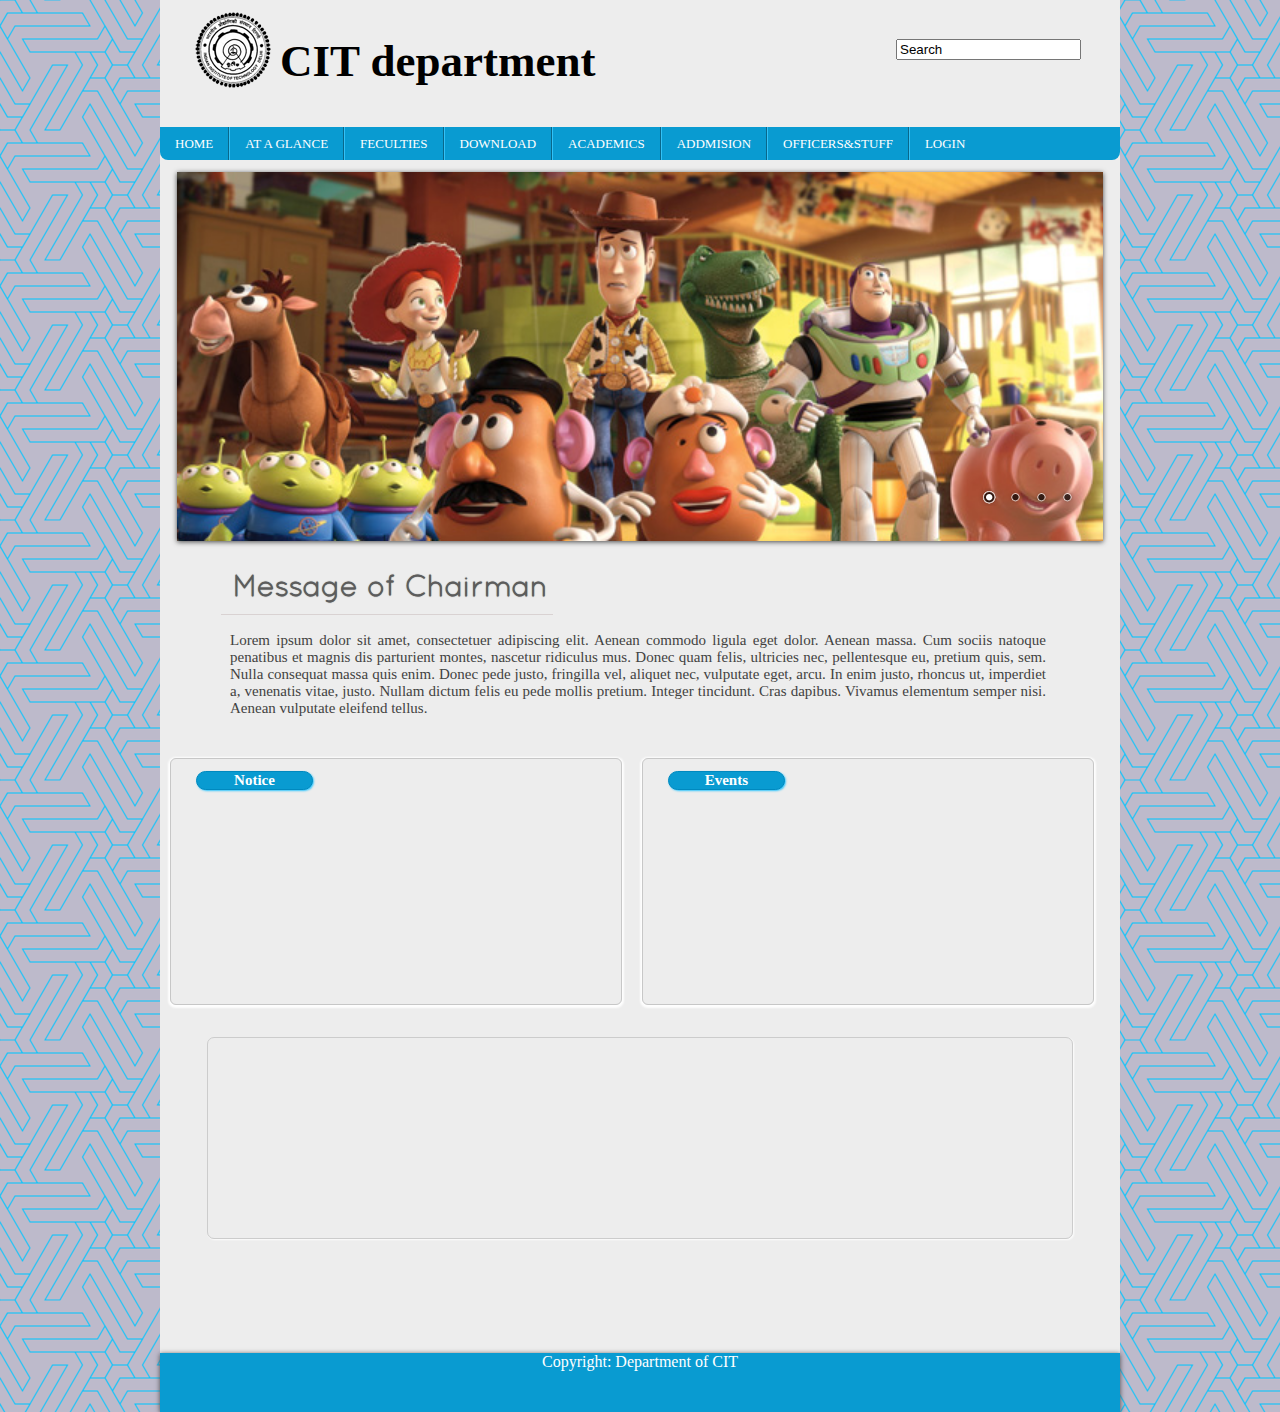
<file: index.html>
<!DOCTYPE html>
<!--[if IE 8]> 	<html class="no-js lt-ie9" lang="en"> <![endif]-->
<!--[if gt IE 8]><!--> <html class="no-js" lang="en"> <!--<![endif]-->

	<meta charset="utf-8" />
	<meta name="viewport" content="width=device-width" />
	<title>CIT</title> 	
    <link rel="stylesheet" type="text/css" href="style.css" />
    <link rel="stylesheet" type="text/css" href="fonts/stylesheet.css" />
	

	
	<!-- For slider plugin-->
    <link rel="stylesheet" href="slider/nivo-slider.css" type="text/css" media="screen" />  
	<link rel="stylesheet" href="slider/default/default.css" type="text/css" media="screen" />
	   <script type="text/javascript" src="slider/scripts/jquery-1.7.1.min.js"></script>
    <script type="text/javascript" src="slider/jquery.nivo.slider.js"></script>
    <script type="text/javascript">
    $(window).load(function() {
        $('#slider').nivoSlider();
    });
    </script>
	
		<script type="text/javascript">
			$(document).ready(function() {
				var s = $("#sticker");
				var pos = s.position();					   
				$(window).scroll(function() {
					var windowpos = $(window).scrollTop();
					
					if (windowpos >= pos.top) {
						s.addClass("stick");
					} else {
						s.removeClass("stick");	
					}
				});
			});
		</script>
    
    </head>
    <body>
    	<div class="wrapper">
        	<div class="header">				
				<img class="logo" src="images/logo.png"/>
				<h2>CIT department</h2>				
				<div class="search_form">
					<input type="text" name="search" value="Search"/>
				</div>
            
				
            </div>
            	<div id="sticker" class="nav">
            	<ul>
                	<li><a href="">Home</a></li>
                    <li><a href="">At a glance</a></li>
                    <li><a href="">Feculties</a></li>
                    <li><a href="">Download</a></li>
                    <li><a href="">Academics</a>
						<ul>
							<li><a href="">Academic calender</a></li>
							<li><a href="">Class routin</a></li>
							<li><a href="">Syllabus</a></li>
						
						
						</ul>
					</li>
                    <li><a href="">Addmision</a></li>
                    <li><a href="">Officers&Stuff</a></li>
                    <li><a href="">Login</a></li>

                
                </ul>
            </div>
            <div class="content">
				<div class="slider">
					<div class="slider-wrapper theme-default">
						<div id="slider" class="nivoSlider">
							<img src="slider/images/toystory.jpg" data-thumb="slider/images/toystory.jpg" alt="" />
							<a href="http://dev7studios.com"><img src="slider/images/up.jpg" data-thumb="slider/images/up.jpg" alt="" title="This is an example of a caption" /></a>
							<img src="slider/images/walle.jpg" data-thumb="images/walle.jpg" alt="" data-transition="slideInLeft" />
							<img src="slider/images/nemo.jpg" data-thumb="slider/images/nemo.jpg" alt="" title="#htmlcaption" />
						</div>
							<div id="htmlcaption" class="nivo-html-caption">
								<strong>This</strong> is an example of a <em>HTML</em> caption with <a href="#">a link</a>. 
							</div>
					</div>
				</div>
				
            	
                <div class="main_content">
					<h2>Message of Chairman</h2>
					<p>Lorem ipsum dolor sit amet, consectetuer adipiscing elit. Aenean commodo ligula eget dolor. Aenean massa. Cum sociis natoque penatibus et magnis dis parturient montes, nascetur ridiculus mus. Donec quam felis, ultricies nec, pellentesque eu, pretium quis, sem. Nulla consequat massa quis enim. Donec pede justo, fringilla vel, aliquet nec, vulputate eget, arcu. In enim justo, rhoncus ut, imperdiet a, venenatis vitae, justo. Nullam dictum felis eu pede mollis pretium. Integer tincidunt. Cras dapibus. Vivamus elementum semper nisi. Aenean vulputate eleifend tellus.</p>
                </div>                
            </div>
			<div class="notice">
				<h2>Notice</h2>
				<marquee behavior="scroll" direction="up" marquee-speed="slow" onMouseOver="this.stop()" onMouseOut="this.start()" scrollamount="1"><p>Lorem ipsum dolor sit amet, consectetuer adipiscing elit. Aenean commodo ligula eget dolor. Aenean massa.</p>
				
				<p>Lorem ipsum dolor sit amet, consectetuer adipiscing elit. Aenean commodo ligula eget dolor. Aenean massa.</p>
				
				<p>Lorem ipsum dolor sit amet, consectetuer adipiscing elit. Aenean commodo ligula eget dolor. Aenean massa.</p></marquee>
			
			</div>
			<div class="events">
				<h2>Events</h2>
						<marquee behavior="scroll" direction="up" marquee-speed="slow" onMouseOver="this.stop()" onMouseOut="this.start()" scrollamount="1"><p>Lorem ipsum dolor sit amet, consectetuer adipiscing elit. Aenean commodo ligula eget dolor. Aenean massa.</p>
				
				<p>Lorem ipsum dolor sit amet, consectetuer adipiscing elit. Aenean commodo ligula eget dolor. Aenean massa.</p>
				
				<p>Lorem ipsum dolor sit amet, consectetuer adipiscing elit. Aenean commodo ligula eget dolor. Aenean massa.</p></marquee>
			
			
			</div>
			<div class="clear">
			</div>
			<div class="gelary">
			
				<div class="photo_gelary"></div>
			
			</div>
			<div class="clear">
			</div>
			<div class="bellow_footer">
			</div>
            <div class="footer">
				
				<p>Copyright: Department of CIT</p>
				</div>
            </div>        
        </div> 
    </body>
</html>
</file>
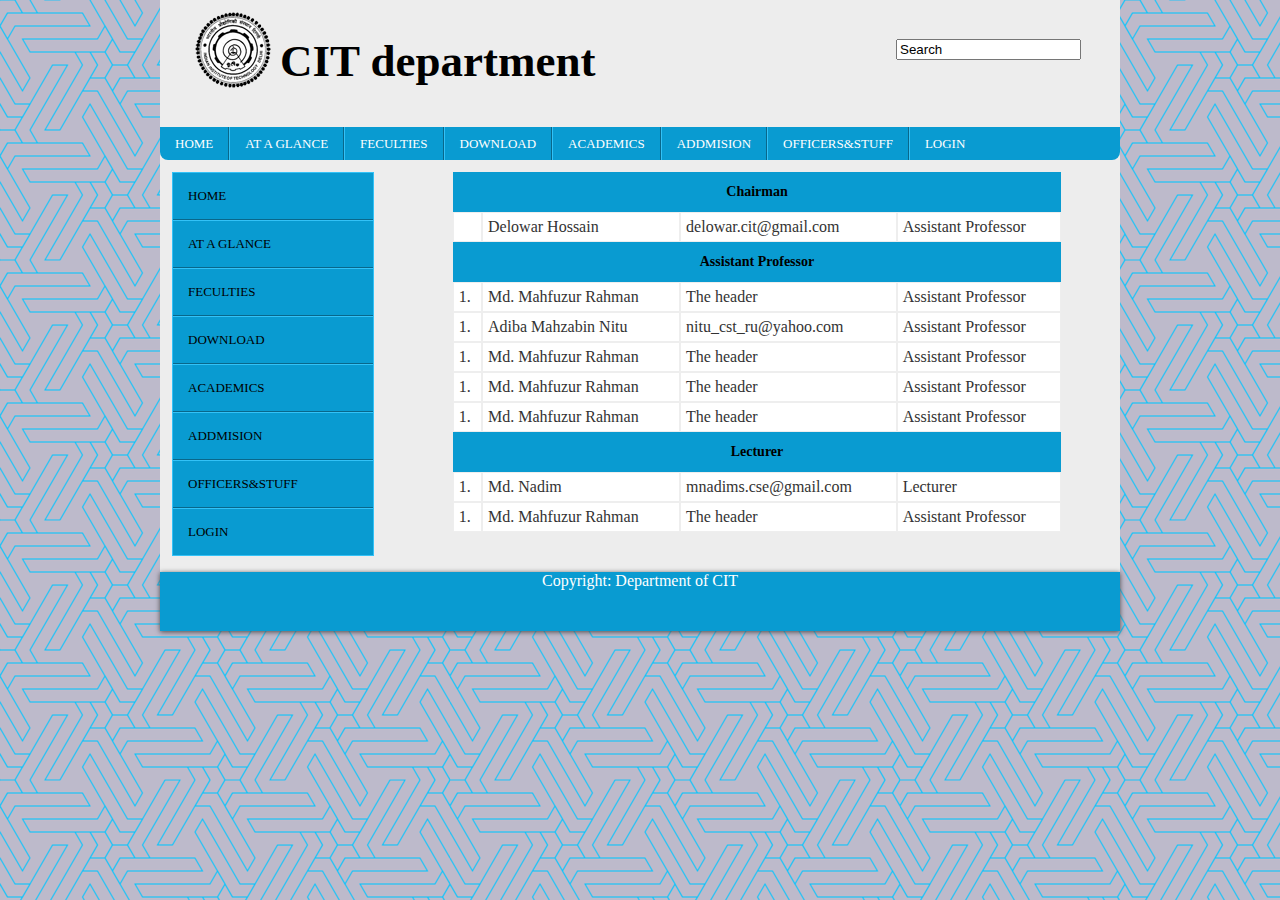
<file: feculties.html>
<!DOCTYPE html>
<!--[if IE 8]> 	<html class="no-js lt-ie9" lang="en"> <![endif]-->
<!--[if gt IE 8]><!--> <html class="no-js" lang="en"> <!--<![endif]-->

	<meta charset="utf-8" />
	<meta name="viewport" content="width=device-width" />
	<title>CIT</title> 	
    <link rel="stylesheet" type="text/css" href="style.css" />
    <link rel="stylesheet" type="text/css" href="fonts/stylesheet.css" />
	

	
	<!-- For slider plugin-->
    <link rel="stylesheet" href="slider/nivo-slider.css" type="text/css" media="screen" />  
	<link rel="stylesheet" href="slider/default/default.css" type="text/css" media="screen" />
	   <script type="text/javascript" src="slider/scripts/jquery-1.7.1.min.js"></script>
    <script type="text/javascript" src="slider/jquery.nivo.slider.js"></script>
    <script type="text/javascript">
    $(window).load(function() {
        $('#slider').nivoSlider();
    });
    </script>
	
		<script type="text/javascript">
			$(document).ready(function() {
				var s = $("#sticker");
				var pos = s.position();					   
				$(window).scroll(function() {
					var windowpos = $(window).scrollTop();
					
					if (windowpos >= pos.top) {
						s.addClass("stick");
					} else {
						s.removeClass("stick");	
					}
				});
			});
		</script>
		<script type="text/javascript">
		        // Normal menu - hover
                    $bar.on({
                        mouseenter: function() {
                            if (utils.layout.width() > 480)
                                $('ul', this).stop(true, true).show('slide', {direction: 'left'}, menuSpeed);
                        },
                        mouseleave: function() {
                            if (utils.layout.width() > 480)
                                $('ul', this).stop(true, true).hide('slide', {direction: 'left'}, menuSpeed);
                        }
                    }, '.submenu');
			</script>
    
    </head>
    <body>
    	<div class="wrapper">
        	<div class="header">				
				<img class="logo" src="images/logo.png"/>
				<h2>CIT department</h2>				
				<div class="search_form">
					<input type="text" name="search" value="Search"/>
				</div>
            
				
            </div>
            	<div id="sticker" class="nav">
            	<ul>
                	<li><a href="">Home</a></li>
                    <li><a href="">At a glance</a></li>
                    <li><a href="">Feculties</a></li>
                    <li><a href="">Download</a></li>
                    <li><a href="">Academics</a>
						<ul>
							<li><a href="">Academic calender</a></li>
							<li><a href="">Class routin</a></li>
							<li><a href="">Syllabus</a></li>
						
						
						</ul>
					</li>
                    <li><a href="">Addmision</a></li>
                    <li><a href="">Officers&Stuff</a></li>
                    <li><a href="">Login</a></li>

                
                </ul>
            </div>
            <div class="content">
				
				<div class="sidebar_menu">
					<div class="side_nav">
					<ul>
                	<li><a href="">Home</a></li>
                    <li><a href="">At a glance</a></li>
                    <li><a href="">Feculties</a></li>
                    <li><a href="">Download</a></li>
                    <li><a href="">Academics</a>
						<ul>
							<li><a href="">Academic calender</a></li>
							<li><a href="">Class routin</a></li>
							<li><a href="">Syllabus</a></li>
						
						
						</ul>
					</li>
                    <li><a href="">Addmision</a></li>
                    <li><a href="">Officers&Stuff</a></li>
                    <li><a href="">Login</a></li>

                
                </ul>
                          	
                </div>   
                </div>   
				<div class="teacher_info">
			
					<table id="teacher"border="0">
					<tbody>
						<tr><th colspan="4">Chairman</th></tr>
						<tr>
							<td> </td>
							<td>Delowar Hossain</td>
							<td>delowar.cit@gmail.com</td>
							<td>Assistant Professor</td>
						</tr>
						<tr><th colspan="4">Assistant Professor</th></tr>
						<tr>
							<td>1.</td>
							<td>Md. Mahfuzur Rahman</td>
							<td>The header</td>
							<td>Assistant Professor</td>
						</tr>
							<tr>
							<td>1.</td>
							<td>Adiba Mahzabin Nitu</td>
							<td>nitu_cst_ru@yahoo.com</td>
							<td>Assistant Professor</td>
						</tr>	
							<tr>
							<td>1.</td>
							<td>Md. Mahfuzur Rahman</td>
							<td>The header</td>
							<td>Assistant Professor</td>
						</tr>	
							<tr>
							<td>1.</td>
							<td>Md. Mahfuzur Rahman</td>
							<td>The header</td>
							<td>Assistant Professor</td>
						</tr>	
							<tr>
							<td>1.</td>
							<td>Md. Mahfuzur Rahman</td>
							<td>The header</td>
							<td>Assistant Professor</td>
						</tr>
						
						<tr><th colspan="4">Lecturer</th></tr>
						
						<tr>
							<td>1.</td>
							<td>Md. Nadim</td>
							<td>mnadims.cse@gmail.com</td>
							<td>Lecturer</td>
						</tr>	
						<tr>
							<td>1.</td>
							<td>Md. Mahfuzur Rahman</td>
							<td>The header</td>
							<td>Assistant Professor</td>
						</tr>
						
					</tbody>
					</table>
			
				</div>
            </div>
			
			
			
			
			
		
			
			<div class="clear">
			</div>
			<div class="bellow_footer">
			</div>
            <div class="footer">
				
				<p>Copyright: Department of CIT</p>
			</div>
            </div>        
     
    </body>
</html>
</file>
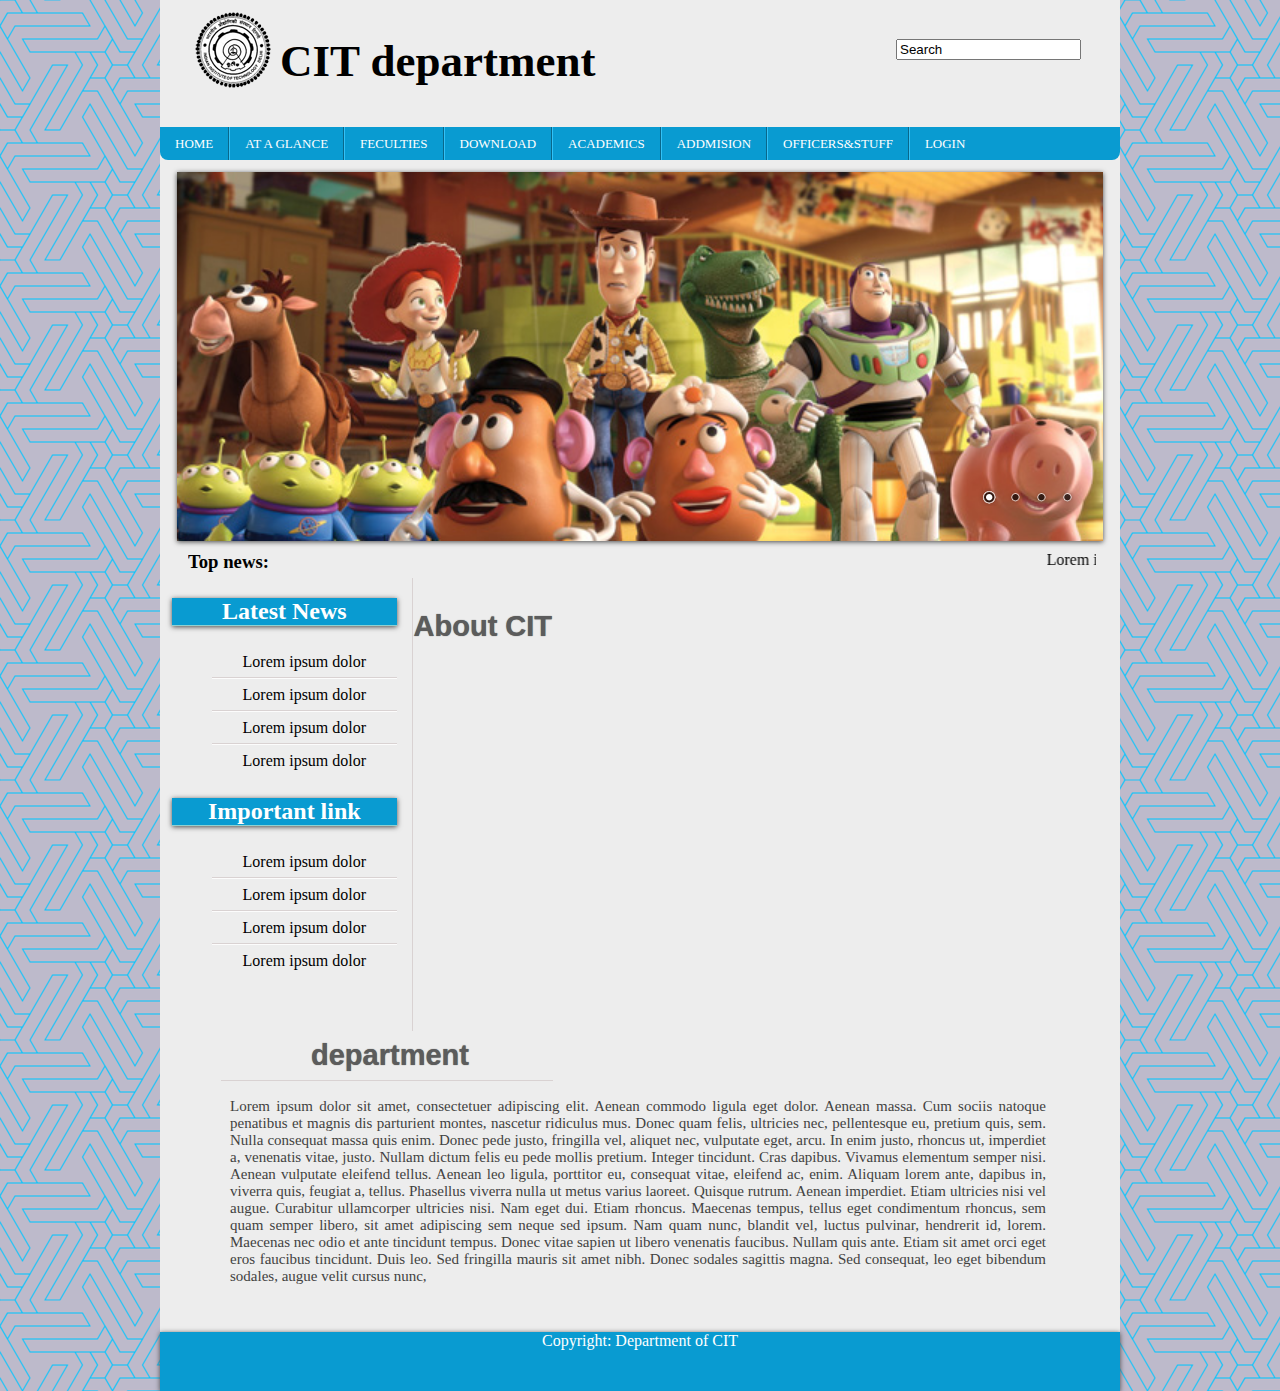
<file: index - Copy.html>
<!DOCTYPE html>
<!--[if IE 8]> 	<html class="no-js lt-ie9" lang="en"> <![endif]-->
<!--[if gt IE 8]><!--> <html class="no-js" lang="en"> <!--<![endif]-->

	<meta charset="utf-8" />
	<meta name="viewport" content="width=device-width" />
	<title>CIT</title> 	
    <link rel="stylesheet" type="text/css" href="style.css" />
	

	
	<!-- For slider plugin-->
    <link rel="stylesheet" href="slider/nivo-slider.css" type="text/css" media="screen" />  
	<link rel="stylesheet" href="slider/default/default.css" type="text/css" media="screen" />
	   <script type="text/javascript" src="slider/scripts/jquery-1.7.1.min.js"></script>
    <script type="text/javascript" src="slider/jquery.nivo.slider.js"></script>
    <script type="text/javascript">
    $(window).load(function() {
        $('#slider').nivoSlider();
    });
    </script>
	
		<script type="text/javascript">
			$(document).ready(function() {
				var s = $("#sticker");
				var pos = s.position();					   
				$(window).scroll(function() {
					var windowpos = $(window).scrollTop();
					
					if (windowpos >= pos.top) {
						s.addClass("stick");
					} else {
						s.removeClass("stick");	
					}
				});
			});
		</script>
    
    </head>
    <body>
    	<div class="wrapper">
        	<div class="header">				
				<img class="logo" src="images/logo.png"/>
				<h2>CIT department</h2>				
				<div class="search_form">
					<input type="text" name="search" value="Search"/>
				</div>
            
				
            </div>
            	<div id="sticker" class="nav">
            	<ul>
                	<li><a href="">Home</a></li>
                    <li><a href="">At a glance</a></li>
                    <li><a href="">Feculties</a></li>
                    <li><a href="">Download</a></li>
                    <li><a href="">Academics</a>
						<ul>
							<li><a href="">Academic calender</a></li>
							<li><a href="">Class routin</a></li>
							<li><a href="">Syllabus</a></li>
						
						
						</ul>
					</li>
                    <li><a href="">Addmision</a></li>
                    <li><a href="">Officers&Stuff</a></li>
                    <li><a href="">Login</a></li>

                
                </ul>
            </div>
            <div class="content">
				<div class="slider">
					<div class="slider-wrapper theme-default">
						<div id="slider" class="nivoSlider">
							<img src="slider/images/toystory.jpg" data-thumb="slider/images/toystory.jpg" alt="" />
							<a href="http://dev7studios.com"><img src="slider/images/up.jpg" data-thumb="slider/images/up.jpg" alt="" title="This is an example of a caption" /></a>
							<img src="slider/images/walle.jpg" data-thumb="images/walle.jpg" alt="" data-transition="slideInLeft" />
							<img src="slider/images/nemo.jpg" data-thumb="slider/images/nemo.jpg" alt="" title="#htmlcaption" />
						</div>
							<div id="htmlcaption" class="nivo-html-caption">
								<strong>This</strong> is an example of a <em>HTML</em> caption with <a href="#">a link</a>. 
							</div>
					</div>
				</div>
				<div class="tp_news">
				<h3 style="margin: 0;overflow: hidden;position: absolute;">Top news:</h3><marquee style="margin-left: 106px;position: absolute;width: 802px;">Lorem ipsum dolor sit amet, consectetuer adipiscing elit. Aenean commodo ligula eget dolor. Aenean massa. Cum sociis natoquei</marquee>
				
				</div>
            	<div class="left_sidebar">
					<div class="news">
						<h2>Latest News</h2>
						<ul>
							<li>Lorem ipsum dolor</li>
							<li>Lorem ipsum dolor</li>
							<li>Lorem ipsum dolor</li>
							<li>Lorem ipsum dolor</li>
						</ul>
					</div>
					<div class="links">
						<h2>Important link</h2>
						<ul>
							<li>Lorem ipsum dolor</li>
							<li>Lorem ipsum dolor</li>
							<li>Lorem ipsum dolor</li>
							<li>Lorem ipsum dolor</li>
						</ul>
					</div>
					
                </div>
                <div class="main_content">
					<h2>About CIT department</h2>
					<p>Lorem ipsum dolor sit amet, consectetuer adipiscing elit. Aenean commodo ligula eget dolor. Aenean massa. Cum sociis natoque penatibus et magnis dis parturient montes, nascetur ridiculus mus. Donec quam felis, ultricies nec, pellentesque eu, pretium quis, sem. Nulla consequat massa quis enim. Donec pede justo, fringilla vel, aliquet nec, vulputate eget, arcu. In enim justo, rhoncus ut, imperdiet a, venenatis vitae, justo. Nullam dictum felis eu pede mollis pretium. Integer tincidunt. Cras dapibus. Vivamus elementum semper nisi. Aenean vulputate eleifend tellus. Aenean leo ligula, porttitor eu, consequat vitae, eleifend ac, enim. Aliquam lorem ante, dapibus in, viverra quis, feugiat a, tellus. Phasellus viverra nulla ut metus varius laoreet. Quisque rutrum. Aenean imperdiet. Etiam ultricies nisi vel augue. Curabitur ullamcorper ultricies nisi. Nam eget dui. Etiam rhoncus. Maecenas tempus, tellus eget condimentum rhoncus, sem quam semper libero, sit amet adipiscing sem neque sed ipsum. Nam quam nunc, blandit vel, luctus pulvinar, hendrerit id, lorem. Maecenas nec odio et ante tincidunt tempus. Donec vitae sapien ut libero venenatis faucibus. Nullam quis ante. Etiam sit amet orci eget eros faucibus tincidunt. Duis leo. Sed fringilla mauris sit amet nibh. Donec sodales sagittis magna. Sed consequat, leo eget bibendum sodales, augue velit cursus nunc, </p>
                </div>                
            </div>
			<div class="clear">
			</div>
			<div class="bellow_footer">
			</div>
            <div class="footer">
				
				<p>Copyright: Department of CIT</p>
				</div>
            </div>        
        </div> 
    </body>
</html>
</file>
<file: style.css>
body{margin:0px;Padding:0px; background-image:url(images/body1.png);background-repeat:repeat;}
.wrapper{background: none repeat scroll 0 0 #EDEDED;margin: 0 auto;min-height: 500px;width: 960px;}

.header{
	height: 127px;
	width: inherit;
	}
.header p{
	color: #FFFFFF;
	font-size: 39px;
	margin: 23px;
	position: absolute;
	}
.header img{
	margin-left: 23px;
	position: absolute;}
.header h2{
	font-size: 45px;
	margin-left: 120px;
	margin-top: 35px;
	position: absolute;
	}
.search_form{
	float: right;
	margin: 39px;
	position: relative;}
	
/*Start Navigation menu*/
.nav{
		background: none repeat scroll 0 0 #099BD1;
		border-radius: 0 0 8px 8px;
		clear: both;
		font-size: 13px;
		line-height: 3px;
		min-height: 33px;
		position: relative;
		width: 960px;
	}
.nav ul{
	margin:0px;
	padding:0px;
	list-style: none outside none;}
.nav ul li{
	float: left;border-left:1px solid #33c2f7;
	border-right:1px solid #09678a;
	position:relative;
	}
.nav ul li:first-child{border-left:0px solid}
.nav ul li:last-child{border-right:0px solid}
.nav ul li a{
	text-decoration:none;
	text-transform:uppercase;
	color:#fff;display:block;
	padding:15px
	}
.nav ul li a:hover{background:#09678a}

.nav ul li ul{position:absolute; left:-99999999px}
.nav ul li:hover ul{left:0px;z-index:999999}

.nav ul li ul li a:active{background:#09678a}
.nav ul li ul li{float:none;border-bottom:1px solid #33c2f7;
	border-top:1px solid #33C2F7;
	}
.nav ul li:first-child{border-left:0px solid;}
.nav ul li:last-child{border-right:0px solid}
.nav ul li ul li a{
	background:#33c2f7;
	display:inline-block;
	width:150px;
	}
.nav ul li ul li a:hover{}
/*End Navigation menu*/

.slider-wrapper { 
	width: 99%; 
	margin: 6px auto;
}
.clear {
	clear:both;
}
.content{ margin: 12px}
.content p{
	color: #424241;
	font-family: Verdana;
	font-size: 15px;
	padding: 20px;
	text-align: justify;}
.main_content{
	
	height: auto;
	width: auto;}
.main_content h2{
		border-bottom: 1px solid #D9D2D2;
		color: #5C5C5C;
		display: block;
		font-family: 'QuicksandLight',sans-serif;
		font-size: 29px;
		line-height: 49px;
		margin-bottom: 15px;
		margin-left: 49px;
		padding-left: 6px;
		text-shadow: 0 0 1px;
width: 326px;}
.main_content p{color: #424241;


padding: 2px 62px 16px 58px;
text-align: justify;}
	
.tp_news{height: 27px; margin-left: 16px;}

.content h2{
	text-align: center;	
	}
.notice{
		border: 1px solid #C7C7C7;
		border-radius: 6px 6px 6px 6px;
		box-shadow: 0 1px 2px 2px #FEFEFE;
		float: left;
		margin: 10px;
		padding: 0 12px 0 25px;
		text-align: justify;
		min-height:245px;
		width: 43%;
}
.notice h2{

		color:#fff;
		background: none repeat scroll 0 0 #099BD1;
		border: 1px solid #0089BF;
		border-radius: 12px 12px 12px 12px;
		box-shadow: 1px 1px 2px 0 #34C6FC;
		font-size: 15px;
		text-align: center;
		width: 115px;
}
.events{
		border: 1px solid #C7C7C7;
		border-radius: 6px 6px 6px 6px;
		box-shadow: 0 1px 2px 2px #FEFEFE;
		float: left;
		margin: 10px;
		padding: 0 12px 0 25px;
		text-align: justify;
		min-height:245px;
		width: 43%;
}
.events h2{
		color:#fff;
		background: none repeat scroll 0 0 #099BD1;
		border: 1px solid #0089BF;
		border-radius: 12px 12px 12px 12px;
		box-shadow: 1px 1px 2px 0 #34C6FC;
		font-size: 15px;
		text-align: center;
		width: 115px;
}
.gelary{min-height:300px}
.photo_gelary{border: 1px solid #CCCCCC;
border-radius: 7px 7px 7px 7px;
height: 200px;
margin: 22px auto;
box-shadow: 1px 1px 2px 0 #FEFEFE;
width: 90%;}
.left_sidebar{
	padding-right:15px;
	border-right:1px solid #d9d2d2;
	height: 453px;
	width: 24%;float:left }
.news{height:180px;}
.news ul{list-style:none;}
.news ul li{
	border-bottom: 1px solid #D9D2D2;
	border-top: 1px solid #FCFCFC;
	line-height: 31px;
	text-align: center;
	width: inherit;}
.news ul li:first-child{
	border-top:0px solid;
	}
.news ul li:last-child{
		border-bottom:0px solid;}
.news h2{
	border-bottom: 1px solid #91D1D1;
	text-align: center;
	box-shadow:0 1px 5px 0 #4A4A4A;
	background: none repeat scroll 0 0 #099BD1;
	color:#fff;

	
	}
.links{}
.links ul{list-style:none;}
.links ul li{border-bottom:1px solid #d9d2d2;
	border-top:1px solid #fcfcfc;
	line-height: 31px;
	text-align: center;}
.links ul li:first-child{
	border-top:0px solid;
	}
.links ul li:last-child{
		border-bottom:0px solid;}
.links h2{
	border-bottom: 1px solid #91D1D1;
	text-align: center;
	background: none repeat scroll 0 0 #099BD1;
	color:#fff;
	box-shadow:0 1px 5px 0 #4A4A4A
	}

.footer{
	height:59px;
	background: none repeat scroll 0 0 #099BD1;
	box-shadow:0 1px 5px 0 #4A4A4A	
	}
.footer p{ text-align: center;color:#fff}
.colum_one{
	border-left:1px solid #33c2f7;
	border-right:1px solid #09678a;
	float: left;
	
	width: 32.5%;	
	}
.colum_one:first-child{border-left:0px solid}
.colum_one:last-child{border-right:0px solid}

div#sticker {
 
}
.stick {
    position:fixed;
    top:0px;
	z-index:999999;
}

/*For feculties paage*/
.sidebar_menu{width:30%;float:left;}
.teacher_info{
		float:left;
		width:65%;
			
}
table{
		border-collapse: separate;
		border-spacing: 0;margin-bottom: 1.4em;
		width: 100%;}
table#teacher th{background: none repeat scroll 0 0 #099BD1;
		font-size: 14px;
		height: 30px;
		padding: 5px;}
table#teacher td{
		background: none repeat scroll 0 0 #FFFFFF;
	}
.teacher_info table tr td{
		border: 1px solid #EEEEEE;
		color: #333333;}
td{vertical-align: top;}
td, th{padding: 5px;}
/*For feculties paage*/
/*For sidebar menu*/

.side_nav{
		background: none repeat scroll 0 0 #099BD1;		
		clear: both;
		font-size: 13px;	
		position: relative;
		border:1px solid #33c2f7;
		width: 200px;}
.side_nav ul{ margin:0px;
	padding:0px;
	list-style: none outside none;}
.side_nav ul li{border-top:1px solid #33c2f7;
	border-bottom:1px solid #09678a;
	position:relative;}

.side_nav ul li a{text-decoration:none;
	text-transform:uppercase;
	color:#000;display:block;
	padding:15px}
	
.side_nav ul li:first-child{border-top:0px solid}
.side_nav ul li:last-child{border-bottom:0px solid}
.side_nav ul li a:hover{background:#09678a;padding-left:30px; 
		transition: padding 0.25s;
        -webkit-transition: padding 0.25s;
        -moz-transition: padding 0.25s;
        -o-transition: padding 0.25s;
        -ms-transition: padding 0.25s;

}
.side_nav ul li ul{position:absolute; visibility: hidden; }
.side_nav ul li:hover ul{
		visibility:visible;
		z-index:999999;
		position:absolute;
		background: none repeat scroll 0 0 #099B00;
		display:block; 
		top: 0;
        left: 100%;
		padding-left:10px; 
		transition: padding 0.55s;
        -webkit-transition: padding 0.55s;
        -moz-transition: padding 0.55s;
        -o-transition: padding 0.55s;
        -ms-transition: padding 0.55s;
		-ms-filter: "progid:DXImageTransform.Microsoft.gradient(startColorstr=#EA000000, endColorstr=#EA000000)";
		
		}
.side_nav ul li ul li{min-width: 250px;}
.side_nav ul li ul li a{display:block;padding-left:10px;}
/*For sidebar menu*/
</file>
<file: fonts/stylesheet.css>
@font-face {
    font-family: 'QuicksandLight';
    src: url('Quicksand_Light-webfont.eot');
    src: url('Quicksand_Light-webfont.eot?#iefix') format('embedded-opentype'),
         url('Quicksand_Light-webfont.woff') format('woff'),
         url('Quicksand_Light-webfont.ttf') format('truetype'),
         url('Quicksand_Light-webfont.svg#QuicksandLight') format('svg');
    font-weight: normal;
    font-style: normal;

}

@font-face {
    font-family: 'QuicksandLightOblique';
    src: url('Quicksand_Light_Oblique-webfont.eot');
    src: url('Quicksand_Light_Oblique-webfont.eot?#iefix') format('embedded-opentype'),
         url('Quicksand_Light_Oblique-webfont.woff') format('woff'),
         url('Quicksand_Light_Oblique-webfont.ttf') format('truetype'),
         url('Quicksand_Light_Oblique-webfont.svg#QuicksandLightOblique') format('svg');
    font-weight: normal;
    font-style: normal;

}

@font-face {
    font-family: 'QuicksandBook';
    src: url('Quicksand_Book-webfont.eot');
    src: url('Quicksand_Book-webfont.eot?#iefix') format('embedded-opentype'),
         url('Quicksand_Book-webfont.woff') format('woff'),
         url('Quicksand_Book-webfont.ttf') format('truetype'),
         url('Quicksand_Book-webfont.svg#QuicksandBook') format('svg');
    font-weight: normal;
    font-style: normal;

}

@font-face {
    font-family: 'QuicksandBookOblique';
    src: url('Quicksand_Book_Oblique-webfont.eot');
    src: url('Quicksand_Book_Oblique-webfont.eot?#iefix') format('embedded-opentype'),
         url('Quicksand_Book_Oblique-webfont.woff') format('woff'),
         url('Quicksand_Book_Oblique-webfont.ttf') format('truetype'),
         url('Quicksand_Book_Oblique-webfont.svg#QuicksandBookOblique') format('svg');
    font-weight: normal;
    font-style: normal;

}

@font-face {
    font-family: 'QuicksandBold';
    src: url('Quicksand_Bold-webfont.eot');
    src: url('Quicksand_Bold-webfont.eot?#iefix') format('embedded-opentype'),
         url('Quicksand_Bold-webfont.woff') format('woff'),
         url('Quicksand_Bold-webfont.ttf') format('truetype'),
         url('Quicksand_Bold-webfont.svg#QuicksandBold') format('svg');
    font-weight: normal;
    font-style: normal;

}

@font-face {
    font-family: 'QuicksandBoldOblique';
    src: url('Quicksand_Bold_Oblique-webfont.eot');
    src: url('Quicksand_Bold_Oblique-webfont.eot?#iefix') format('embedded-opentype'),
         url('Quicksand_Bold_Oblique-webfont.woff') format('woff'),
         url('Quicksand_Bold_Oblique-webfont.ttf') format('truetype'),
         url('Quicksand_Bold_Oblique-webfont.svg#QuicksandBoldOblique') format('svg');
    font-weight: normal;
    font-style: normal;

}

@font-face {
    font-family: 'QuicksandDash';
    src: url('Quicksand_Dash-webfont.eot');
    src: url('Quicksand_Dash-webfont.eot?#iefix') format('embedded-opentype'),
         url('Quicksand_Dash-webfont.woff') format('woff'),
         url('Quicksand_Dash-webfont.ttf') format('truetype'),
         url('Quicksand_Dash-webfont.svg#QuicksandDash') format('svg');
    font-weight: normal;
    font-style: normal;

}
@font-face {
    font-family: 'CaviarDreamsRegular';
    src: url('CaviarDreams-webfont.eot');
    src: url('CaviarDreams-webfont.eot?#iefix') format('embedded-opentype'),
         url('CaviarDreams-webfont.woff') format('woff'),
         url('CaviarDreams-webfont.ttf') format('truetype');
    font-weight: normal;
    font-style: normal;

}

@font-face {
    font-family: 'CaviarDreamsBold';
    src: url('Caviar_Dreams_Bold-webfont.eot');
    src: url('Caviar_Dreams_Bold-webfont.eot?#iefix') format('embedded-opentype'),
         url('Caviar_Dreams_Bold-webfont.woff') format('woff'),
         url('Caviar_Dreams_Bold-webfont.ttf') format('truetype');
    font-weight: normal;
    font-style: normal;

}

@font-face {
    font-family: 'CaviarDreamsItalic';
    src: url('CaviarDreams_Italic-webfont.eot');
    src: url('CaviarDreams_Italic-webfont.eot?#iefix') format('embedded-opentype'),
         url('CaviarDreams_Italic-webfont.woff') format('woff'),
         url('CaviarDreams_Italic-webfont.ttf') format('truetype');
    font-weight: normal;
    font-style: normal;

}

@font-face {
    font-family: 'CaviarDreamsBoldItalic';
    src: url('CaviarDreams_BoldItalic-webfont.eot');
    src: url('CaviarDreams_BoldItalic-webfont.eot?#iefix') format('embedded-opentype'),
         url('CaviarDreams_BoldItalic-webfont.woff') format('woff'),
         url('CaviarDreams_BoldItalic-webfont.ttf') format('truetype');
    font-weight: normal;
    font-style: normal;

}
</file>
<file: slider/default/default.css>
/*
Skin Name: Nivo Slider Default Theme
Skin URI: http://nivo.dev7studios.com
Description: The default skin for the Nivo Slider.
Version: 1.3
Author: Gilbert Pellegrom
Author URI: http://dev7studios.com
Supports Thumbs: true
*/

.theme-default .nivoSlider {
	position:relative;
	background:#fff url(loading.gif) no-repeat 50% 50%;
    margin-bottom:10px;
    -webkit-box-shadow: 0px 1px 5px 0px #4a4a4a;
    -moz-box-shadow: 0px 1px 5px 0px #4a4a4a;
    box-shadow: 0px 1px 5px 0px #4a4a4a;
}
.theme-default .nivoSlider img {
	position:absolute;
	top:0px;
	left:0px;
	display:none;
}
.theme-default .nivoSlider a {
	border:0;
	display:block;
}

.theme-default .nivo-controlNav {
	text-align: center;
	padding: 20px 0;
}
.theme-default .nivo-controlNav a {
	display:inline-block;
	width:22px;
	height:22px;
	background:url(bullets.png) no-repeat;
	text-indent:-9999px;
	border:0;
	margin: 0 2px;
}
.theme-default .nivo-controlNav a.active {
	background-position:0 -22px;
}

.theme-default .nivo-directionNav a {
	display:block;
	width:30px;
	height:30px;
	background:url(arrows.png) no-repeat;
	text-indent:-9999px;
	border:0;
	opacity: 0;
	-webkit-transition: all 200ms ease-in-out;
    -moz-transition: all 200ms ease-in-out;
    -o-transition: all 200ms ease-in-out;
    transition: all 200ms ease-in-out;
}
.theme-default:hover .nivo-directionNav a { opacity: 1; }
.theme-default a.nivo-nextNav {
	background-position:-30px 0;
	right:15px;
}
.theme-default a.nivo-prevNav {
	left:15px;
}

.theme-default .nivo-caption {
    font-family: Helvetica, Arial, sans-serif;
}
.theme-default .nivo-caption a {
    color:#fff;
    border-bottom:1px dotted #fff;
}
.theme-default .nivo-caption a:hover {
    color:#fff;
}

.theme-default .nivo-controlNav.nivo-thumbs-enabled {
	width: 100%;
}
.theme-default .nivo-controlNav.nivo-thumbs-enabled a {
	width: auto;
	height: auto;
	background: none;
	margin-bottom: 5px;
}
.theme-default .nivo-controlNav.nivo-thumbs-enabled img {
	display: block;
	width: 120px;
	height: auto;
}
</file>
